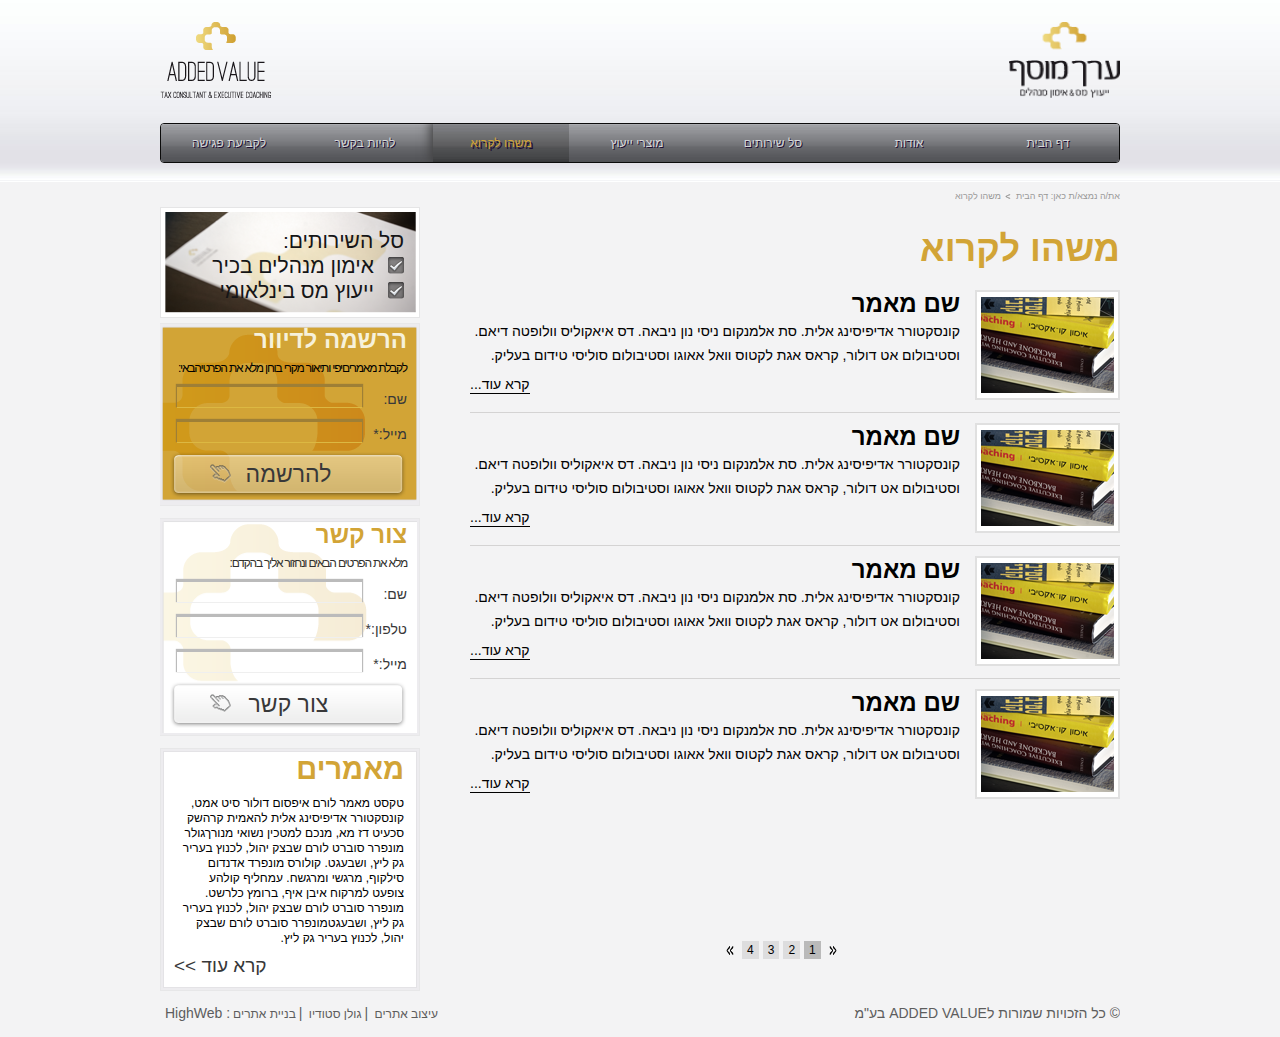
<file: html/articles.html>
<!DOCTYPE html PUBLIC "-//W3C//DTD XHTML 1.0 Transitional//EN" "http://www.w3.org/TR/xhtml1/DTD/xhtml1-transitional.dtd">
<html xmlns="http://www.w3.org/1999/xhtml" lang="he" dir="rtl">
<head>
<meta http-equiv="Content-Type" content="text/html; charset=utf-8" />
<title>	Welcome to added-v</title>
<link rel="stylesheet" href="assets/css/reset.css"/>
<link rel="stylesheet" href="assets/css/style.css" />
<link rel="shortcut icon" type="image/x-icon" href="favicon.ico"/>
<!--[if lt IE 9]>
<link rel="stylesheet" type="text/css" href="assets/css/ie.css">
<![endif]-->
</head>

<body>
<div class="wrapper">
  <div class="header">
  	<div class="main">
  <div class="overflow_h">
          <a class="float_l" href="index.html"><img src="assets/images/logo.png" width="111" height="76" alt="home" /></a>
          <a class="float_r" href="index.html"><img src="assets/images/logo-right.png" width="111" height="76" alt="home" /></a>
      </div>
      <ul class="nav">
      	<li><a href="#"> לקביעת פגישה  </a></li>
      	<li><a href="contact.html"> להיות בקשר  </a></li>
      	<li class="active"><a href="articles.html"> משהו לקרוא  </a></li>
      	<li><a href="#"> מוצרי ייעוץ  </a></li>
      	<li><a href="#"> סל שירותים  </a></li>
      	<li><a href="#"> אודות   </a></li>
      	<li class="lastchild "><a href="#"> דף הבית  </a></li>
      </ul>

  	</div>
  </div>	<!--header ends here-->
  <div class="main">
  	<div class="overflow_h">
      <ul class="nav-path">
      	<li><a href="#"> משהו לקרוא </a></li>
      	<li class="last"><a href="#"> את/ה נמצא/ת כאן: דף הבית </a></li>
      </ul>

      </div>
    <div class="content-article">
   	  
<div class="content-right article-left">
  <div class="services">
      		<a href="#"><strong>סל השירותים:<span>אימון מנהלים בכיר</span><span>ייעוץ מס בינלאומי</span></strong></a>
      </div>

      <div class="form-wrapper article-form">
        <div class="form-content">
          <h3>הרשמה לדיוור </h3>
          <blockquote>לקבלת מאמריםיפי ותיאור מקרי בוחן מלא את הפרטיהבאי:</blockquote>
          	<form action="" method="get">
            	<ul class="form-elements">
            	<li><label><input name="" type="text" />שם:</label></li>
            	<li><label><input name="" type="text" />מייל:*</label></li>
                <li class="no-margin"><input name="" type="submit" value="להרשמה" /></li>
            </ul>
            </form>
         </div>
      </div>
      <div class="form-wrapper article-form">
        <div class="form-content white">
          <h3>צור קשר</h3>
          <blockquote>מלא את הפרטים הבאים ונחזור אליך בהקדם:</blockquote>
          	<form action="" method="get">
            	<ul class="form-elements">
            	<li><label><input name="" type="text" />שם:</label></li>
            	<li><label><input name="" type="text" />טלפון:*</label></li>
            	<li><label><input name="" type="text" />מייל:*</label></li>
                <li class="no-margin"><input name="" type="submit" value="צור קשר" /></li>
            </ul>
            </form>
         </div>
      </div>
      <div class="article-box-wrapper">
      	<div class="article-box">
        	<h3>מאמרים</h3>
            <p>טקסט מאמר לורם איפסום דולור סיט אמט, קונסקטורר אדיפיסינג אלית להאמית קרהשק סכעיט דז מא, מנכם למטכין נשואי מנורךגולר מונפרר סוברט לורם שבצק יהול, לכנוץ בעריר גק ליץ, ושבעגט. קולורס מונפרד אדנדום סילקוף, מרגשי ומרגשח. עמחליף קולהע צופעט למרקוח איבן איף, ברומץ כלרשט. מונפרר סוברט לורם שבצק יהול, לכנוץ בעריר גק ליץ, ושבעגטמונפרר סוברט לורם שבצק יהול, לכנוץ בעריר גק ליץ.</p>
            <div class="overflow_h"> <a href="#">קרא עוד >></a></div>
        </div>
      </div>
    </div>	
    
    <div class="content-article-right">
    	<h2>משהו לקרוא</h2>
        <ul class="article-item">
        	<li>
           	  <div class="article-item-left">
           		<h3>שם מאמר</h3>
                <p>קונסקטורר אדיפיסינג אלית. סת אלמנקום ניסי נון ניבאה. דס איאקוליס וולופטה דיאם. וסטיבולום אט דולור, קראס אגת לקטוס וואל אאוגו וסטיבולום סוליסי טידום בעליק. </p>
                <div class="overflow_h"><a href="#">קרא עוד...</a></div>
           	  </div>
              <div class="article-item-right">
           	  	<img src="assets/images/article-sample.png" width="133" height="96" alt=" " />
              </div>
            </li>
        	<li>
           	  <div class="article-item-left">
           		<h3>שם מאמר</h3>
                <p>קונסקטורר אדיפיסינג אלית. סת אלמנקום ניסי נון ניבאה. דס איאקוליס וולופטה דיאם. וסטיבולום אט דולור, קראס אגת לקטוס וואל אאוגו וסטיבולום סוליסי טידום בעליק. </p>
                <div class="overflow_h"><a href="#">קרא עוד...</a></div>
           	  </div>
              <div class="article-item-right">
           	  	<img src="assets/images/article-sample.png" width="133" height="96" alt=" " />
              </div>
            </li>
        	<li>
           	  <div class="article-item-left">
           		<h3>שם מאמר</h3>
                <p>קונסקטורר אדיפיסינג אלית. סת אלמנקום ניסי נון ניבאה. דס איאקוליס וולופטה דיאם. וסטיבולום אט דולור, קראס אגת לקטוס וואל אאוגו וסטיבולום סוליסי טידום בעליק. </p>
                <div class="overflow_h"><a href="#">קרא עוד...</a></div>
           	  </div>
              <div class="article-item-right">
           	  	<img src="assets/images/article-sample.png" width="133" height="96" alt=" " />
              </div>
            </li>
        	<li class="last">
           	  <div class="article-item-left">
           		<h3>שם מאמר</h3>
                <p>קונסקטורר אדיפיסינג אלית. סת אלמנקום ניסי נון ניבאה. דס איאקוליס וולופטה דיאם. וסטיבולום אט דולור, קראס אגת לקטוס וואל אאוגו וסטיבולום סוליסי טידום בעליק. </p>
                <div class="overflow_h"><a href="#">קרא עוד...</a></div>
           	  </div>
              <div class="article-item-right">
           	  	<img src="assets/images/article-sample.png" width="133" height="96" alt=" " />
              </div>
            </li>
        </ul>
        <ul class="pagination">
      	<li class="prev"><a href="#">prev</a></li>
      	<li><a href="#"> 4 </a></li>
      	<li><a href="#"> 3 </a></li>
      	<li><a href="#"> 2 </a></li>
      	<li class="active"><a href="#"> 1 </a></li>
      	<li class="next"><a href="#"> next </a></li>
      </ul>

    </div>
    </div>	
  	<!--content ends here-->
    <div class="footer">
   	  <div class="footer-left">
      	<span>: HighWeb</span>
      <ul class="footer-nav">
      	<li><a href="#">  בניית אתרים </a></li>
      	<li><a href="#">  גולן סטודיו </a> |</li>
      	<li><a href="#"> עיצוב אתרים </a> |</li>
      </ul>

      </div>
      <div class="copyright">
      	&copy; כל הזכויות שמורות לADDED VALUE בע"מ
      </div>
    </div>
  </div>
</div>
</body>
</html>
</file>
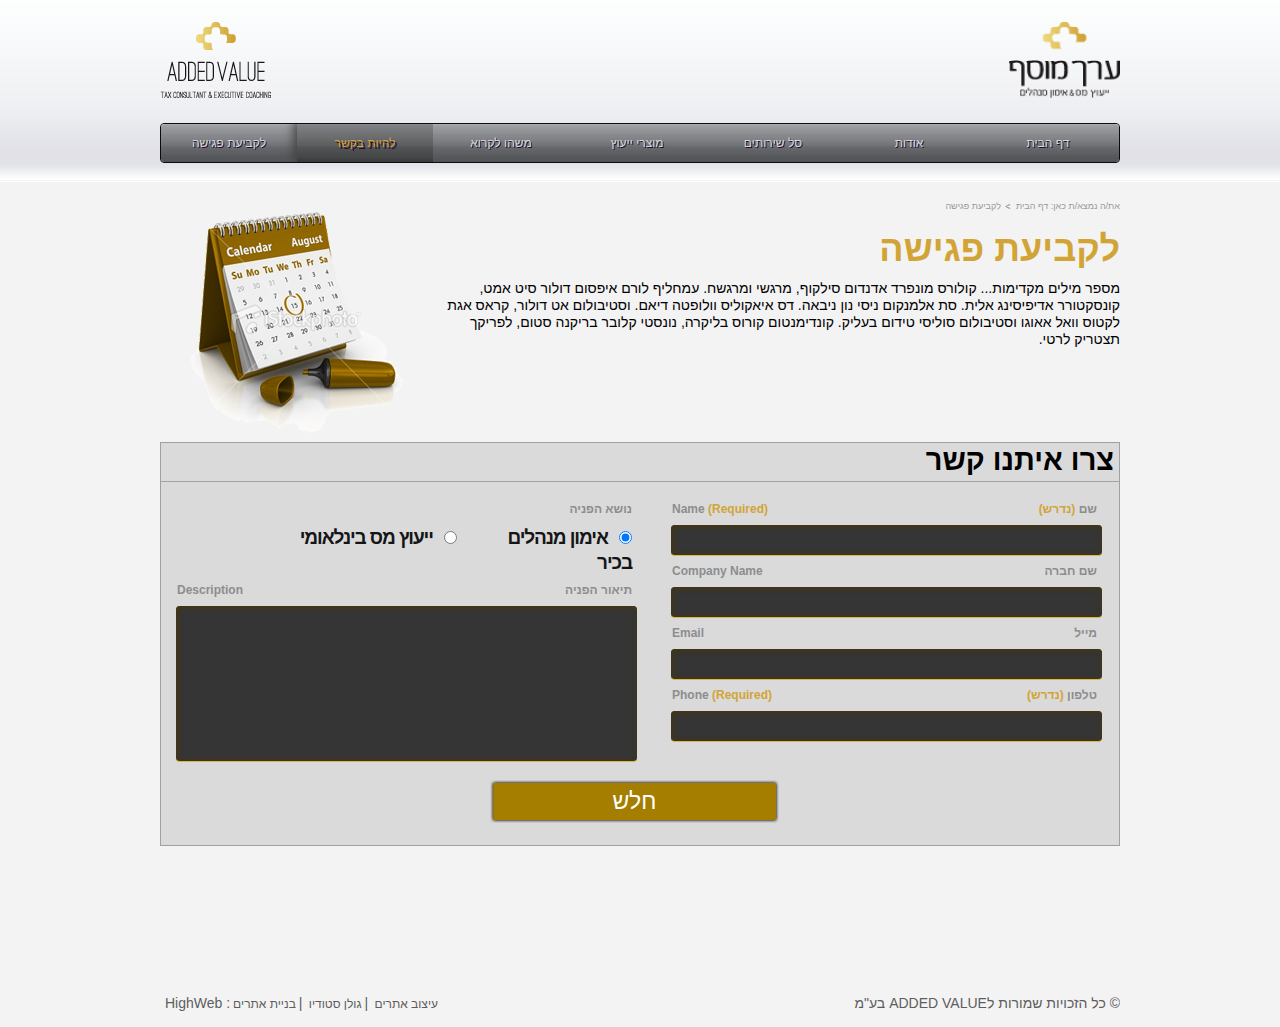
<file: html/contact.html>
<!DOCTYPE html PUBLIC "-//W3C//DTD XHTML 1.0 Transitional//EN" "http://www.w3.org/TR/xhtml1/DTD/xhtml1-transitional.dtd">
<html xmlns="http://www.w3.org/1999/xhtml" lang="he" dir="rtl">
<head>
<meta http-equiv="Content-Type" content="text/html; charset=utf-8" />
<title>	Welcome to added-v</title>
<link rel="stylesheet" href="assets/css/reset.css"/>
<link rel="stylesheet" href="assets/css/style.css" />
<link rel="shortcut icon" type="image/x-icon" href="favicon.ico"/>
<!--[if lt IE 9]>
<link rel="stylesheet" type="text/css" href="assets/css/ie.css">
<![endif]-->
</head>

<body>
<div class="wrapper">
  <div class="header">
  	<div class="main">
  <div class="overflow_h">
          <a class="float_l" href="index.html"><img src="assets/images/logo.png" width="111" height="76" alt="home" /></a>
          <a class="float_r" href="index.html"><img src="assets/images/logo-right.png" width="111" height="76" alt="home" /></a>
      </div>
      <ul class="nav">
      	<li><a href="#"> לקביעת פגישה  </a></li>
      	<li class="active"><a href="contact.html"> להיות בקשר  </a></li>
      	<li><a href="articles.html"> משהו לקרוא  </a></li>
      	<li><a href="#"> מוצרי ייעוץ  </a></li>
      	<li><a href="#"> סל שירותים  </a></li>
      	<li><a href="#"> אודות   </a></li>
      	<li class="lastchild "><a href="#"> דף הבית  </a></li>
      </ul>

  	</div>
  </div>	<!--header ends here-->
  <div class="main">
  	
    <div class="appointment-wrapper">
   	  <div class="schedule-appointment-wrapper">
   		  <div class="overflow_h">
      <ul class="nav-path">
      	<li><a href="#"> לקביעת פגישה </a></li>
      	<li class="last"><a href="#"> את/ה נמצא/ת כאן: דף הבית </a></li>
      </ul>

      </div>
      <div class="schedule-appointment">
      
        	<h2>לקביעת פגישה</h2>
            <p>מספר מילים מקדימות... קולורס מונפרד אדנדום סילקוף, מרגשי ומרגשח. עמחליף לורם איפסום דולור סיט אמט, קונסקטורר אדיפיסינג אלית. סת אלמנקום ניסי נון ניבאה. דס איאקוליס וולופטה דיאם. וסטיבולום אט דולור, קראס אגת לקטוס וואל אאוגו וסטיבולום סוליסי טידום בעליק. קונדימנטום קורוס בליקרה, נונסטי קלובר בריקנה סטום, לפריקך תצטריק לרטי. </p>
        </div>
        <div class="contact-form-wrapper">
       	  <h3> צרו איתנו קשר </h3>
          <form action="" method="get">
          <div class="overflow_h">
          	<div class="contact-form-right">
            	
                	<ul class="form-details">
                    	<li>
                        	<label for="name">
                            	<strong>Name <small>(Required)</small></strong>
                                <strong class="float_r">שם<small> (נדרש) </small></strong> 
                            </label>
                            <input name="" type="text" id="name"/>
                        </li>
               	  <li>
                        	<label for="co_name">
                            	<strong>Company Name </strong>
                                <strong class="float_r">שם חברה</strong> 
                            </label>
                            <input name="" type="text" id="co_name"/>
                      </li>
               	  <li>
                        	<label for="email">
                            	<strong>Email </strong>
                                <strong class="float_r">מייל </strong> 
                            </label>
                            <input name="" type="text" id="email"/>
                      </li>
               	  <li>
                        	<label for="phone">
                            	<strong>Phone<small> (Required) </small></strong>
                                <strong class="float_r">טלפון<small> (נדרש) </small></strong> 
                            </label>
                            <input name="" type="text" id="phone"/>
                      </li>
                        
                    </ul>
             
            </div>
            <div class="contact-form-right contact-form-left">
                	<ul class="form-details">
                    	<li>
                        	<label>
                                <strong class="float_r">נושא הפניה</strong> 
                            </label>
                       	  <div class="subject">
                          	<label class="label_check1"><input name="subject" id="checkbox-01" type="radio" value="val1" checked="checked" /> <i>אימון מנהלים בכיר</i> </label>
                          	<label class="label_check1"><input name="subject" id="checkbox-02" type="radio" value="val2" /> ייעוץ מס בינלאומי </label>
                          </div>
                        </li>
               	  <li>
                        	<label for="desc">
                            	<strong>Description </strong>
                                <strong class="float_r">תיאור הפניה</strong> 
                            </label>
                           <textarea id="desc" rows="" cols=""></textarea>
                        </li>
                         
            	</ul>
            </div>
          </div>
          <div class="sub-margin">
            <input name="" type="submit" value="חלש" />
          </div>
             </form>
        </div>
   	  </div>
    </div>
    <!--content ends here-->
    <div class="footer">
   	  <div class="footer-left">
      	<span>: HighWeb</span>
      <ul class="footer-nav">
      	<li><a href="#">  בניית אתרים </a></li>
      	<li><a href="#">  גולן סטודיו </a> |</li>
      	<li><a href="#"> עיצוב אתרים </a> |</li>
      </ul>

      </div>
      <div class="copyright">
      	&copy; כל הזכויות שמורות לADDED VALUE בע"מ
      </div>
    </div>
  </div>
</div>

<script src="assets/js/jquery_1_8_2.js" type="text/javascript"></script>
<script type="text/javascript">
    function setupLabel() {
        if ($('.label_check input').length) {
            $('.label_check').each(function(){ 
                $(this).removeClass('c_on');
            });
            $('.label_check input:checked').each(function(){ 
                $(this).parent('label').addClass('c_on');
            });                
        };
        if ($('.label_radio input').length) {
            $('.label_radio').each(function(){ 
                $(this).removeClass('r_on');
            });
            $('.label_radio input:checked').each(function(){ 
                $(this).parent('label').addClass('r_on');
            });
        };
    };
    $(document).ready(function(){
        $('.label_check, .label_radio').click(function(){
            setupLabel();
        });
        setupLabel(); 
    });
</script>

</body>
</html>
</file>
<file: html/assets/css/style.css>
@charset "utf-8";
/* CSS Document */

body{/*background:url(../../../pixel2.jpg) no-repeat center top ; min-height:2000px;*/ background-color:#f3f3f4; font-family:Arial, Helvetica, sans-serif; font-size:14px; color:#000;}

h1, h2, h3, h4, h5, h6 {font-weight:bold; color:#d2a436; font-size:36px; line-height:120%;}
h3{font-size:29px;}
a{text-decoration:none;}
p{font-size:16px; color:#000; line-height:100%; }

.wrapper{}
.main{width:960px; margin:0 auto;}

.header{background:url(../images/header-bg.jpg) repeat-x; min-height:160px; padding:22px 0 0 0;}

ul.nav{overflow:hidden; border:1px solid #0b0b0b; border-radius:4px; margin:25px 0 0 0; width:958px;}
ul.nav li{float:left;}
ul.nav li a{display:block; margin:0 0 0 0; padding:0 10px; font-size:12px; line-height:38px; color:#D6D8DA; background:url(../images/nav-bg.jpg) repeat-x; text-align:center; width:116px; text-shadow:1px 1px #1E0D33;}
ul.nav li a:hover , ul.nav li.active a{color:#d2a436; background:url(../images/nav-bg-active.jpg) repeat-x; box-shadow:0px 0px 10px 3px #424243; text-shadow:2px 2px #1E0D33; }
ul.nav li.lastchild a{width:122px;}

.content{overflow:hidden; padding:25px 0 0 0;}
.content-left{float:left; width:645px; overflow:hidden;}
.content-right{float:left; width:315px;}

.showcase-wrapper{background:#edecef;padding:2px 0 2px 2px ; border:1px solid #e8e8e9;  }
.showcase{overflow:hidden;}
.showcase-left{float:left; width:445px;  margin:2px 0 0 0;}
ul.showcase-right{float:left; width:194px; margin:2px 0 0 0; background:#f3f3f3; }
ul.showcase-right li{background:url(../images/showcase-bg.png) repeat-x left top; padding:15px 15px 15px 20px ; font-size:12px; color:#4e4e51; width:158px; line-height:14px; min-height:46px; cursor:pointer; position:relative; z-index:10;}
ul.showcase-right li.odd{background:url(../images/showcase-bg-odd.png) repeat-x left top;}
ul.showcase-right li:hover , ul.showcase-right li.active{background:url(../images/showcase-active.png) no-repeat; padding-left:32px; color:#e7cb6b;}

.gallery{background:#edecef; padding:2px; border:1px solid #e8e8e9; position:relative; margin:25px 0 0 0;height:195px;}
.gallery blockquote{position:absolute; bottom:15px; left:10px; font-size:23px; color:#d2a436;text-shadow:2px 2px #1E0D33; width:95%; line-height:24px; z-index:9999;}
/*#slides{position:absolute; left:2px; top:2px; z-index:1; }*/
#slides .pagination{display:none !important; }
/* .slides_control div{height:195px; } */
.slides_container {width:639px; height:195px; }
.slides_container div {width:639px !important; left:0px !important; height:195px; display:block;}


.box-wrapper{ background:#edecef; border:1px solid #e8e8e9; padding:2px; margin:30px 0 0 0; }
.box-holder{background:#fff; padding:0 15px 0 0; border:1px solid #e7e6e9;}
.box-wrapper .box{float:left; width:47%; margin:15px 0 0 0; padding:0 0 10px 1%;}
.box-wrapper .box:first-child{padding-right:4%;}
.box-wrapper p{padding:0 0 10px 0;}
.box-wrapper a{font-size:24px; color:#383839; float:left; margin:0 0 0 10px; }
.box-wrapper a:hover{color:#000;}

.footer{overflow:hidden; background-color:#f3f3f4; line-height:45px; color:#5d5d5d; }
.footer-left {float:left; overflow:hidden;margin-left:5px; min-width:500px;}
.footer-left span{float:left;}

ul.footer-nav{overflow:hidden; float:left;}
ul.footer-nav li{float:left;/* background:url(../images/footer-nav.png) no-repeat right center;*/ }
ul.footer-nav li a{ font-size:12px; line-height:45px; color:#5d5d5d; margin:0 3px;}
ul.footer-nav li a:hover , ul.footer-nav li.active a{color:#000000; }

ul.right-box-wrapper{margin:0 0 25px 15px; background:#ebeaed;border:1px solid #e6e6e7;}
ul.right-box-wrapper li{width:291px; padding:2px; border:1px solid #e5e5e6; height:118px; background:url(../images/right-first.png) no-repeat 2px 2px #fff; margin:0 0 5px 0; position:relative;}
ul.right-box-wrapper li a{width:100%; height:100%; display:block;}
ul.right-box-wrapper li strong{position:absolute; right:15px; color:#e7cb6b; font-size:24px; top:20px;}
ul.right-box-wrapper li.second{background-image:url(../images/right-second.png);}
ul.right-box-wrapper li.second strong{bottom:10px; left:15px; top:auto; right:auto; color:#fff;}
ul.right-box-wrapper li.third{background-image:url(../images/right-third.png);}
ul.right-box-wrapper li.third strong{color:#151517; line-height:30px;}
ul.right-box-wrapper li.third span{background:url(../images/yes.png) no-repeat right center; display:block; padding:0 30px 0 0; }

.form-wrapper{ background:#edecef ; border:1px solid #e8e8e9; padding:2px; width:295px; margin:0 0 29px 0;}
.form-content{background:url(../images/form-wrapper.png) no-repeat left 10px #d2a436; width:295px; padding-bottom:5px;}
.form-content h3{color:#f6f1db; margin-right:10px; }
.form-content blockquote{color:#000; font-size:13px; padding-top:7px; padding-right:10px; letter-spacing:-1.2px;}
ul.form-elements{margin:13px  0 0 0;}
ul.form-elements li{width:270px; padding:0 5px 0 0 ; margin:0 0 14px;}
label{font-size:14px; color:#383839; line-height:25px;  padding:0 5px 0 0; overflow:hidden;}
input[type="text"] , textarea{padding:0 3px ;height:25px; line-height:25px; width:199px; font-family:Arial, Helvetica, sans-serif; font-size:12px; background:none; border:none; border-bottom:1px solid #dcb842; float:left; box-shadow:0px -2px 1px 1px #9E7F36;}
input[type="submit"]{background:url(../images/submit.png) no-repeat; border:none; width:275px; height:53px; cursor:pointer; margin:-5px 5px 0 0; color:#383839; font-size:23px;}
textarea{overflow:auto; resize:none;}

.white{ background:url(../images/form-wrapper-right.png) no-repeat left top #fff !important; padding-bottom:11px;}
.white input[type="text"]{box-shadow:0px -2px 1px 1px #bbbbbb; border-bottom:1px solid #efefef;}

div.white h3{color:#d2a436;}
div.white blockquote{font-size:18px;padding-top:5px; color:#32312d;}

/*=================================
	articles.html
=================================*/

.article-left{width:260px;}
.services{ padding:2px; border:1px solid #e5e5e6; height:105px; background:url(../images/services-articles.png) no-repeat 4px 4px #fff; margin:0 0 5px 0; position:relative;}
.services strong{color:#151517; line-height:25px;position:absolute; right:15px;  font-size:21px; top:20px;}
.services span{background:url(../images/yes.png) no-repeat right center; display:block; padding:0 30px 0 0; }
.services a{width:100%; height:100%; display:block;}

.article-form{width:260px; margin:0 0 12px 0;}
.article-form .form-content{background:url(../images/article-form-wrapper.png) no-repeat 1px top ; width:257px; padding-bottom:5px;}
.article-form h3{font-size:24px;}
.article-form .form-content blockquote{font-size:12px; padding-top:7px; }
.article-form input[type="text"]{width:179px; height:20px; line-height:20px;}
.article-form input[type="submit"]{background:url(../images/article-submit.png) no-repeat; width:237px; height:46px;}
.article-form ul.form-elements li{margin:0 0 10px; width:235px;}
.article-form .white{ background:url(../images/article-white-form.png) no-repeat 2px top !important; }

.article-box-wrapper{background:#edecef; border:1px solid #e7e7e8; padding:2px;}
.article-box{border:1px solid #e4e3e6; background:#fff; padding:0 12px 12px 10px; }
.article-box p{font-size:12px; line-height:15px; padding:10px 0 10px 0; }
.article-box a{float:left; font-size:19px; color:#383839;}


ul.nav-path{overflow:hidden; float:right; margin:5px 0 0 0;}
ul.nav-path li{float:left; margin:0 5px 0 0; padding:0 10px 0 0; background:url(../images/arrow-less.png) no-repeat right center; line-height:15px; }
ul.nav-path li a{ font-size:9px; line-height:10px; color:#999898;}
ul.nav-path li a:hover , ul.nav-path li.active a{color:#000; }
ul.nav-path li.last{background:none; margin:0; padding:0;}

.content-article{overflow:hidden; padding-top:5px;}
.content-article-right{float:left; width:700px; padding:20px 0 0 0;}

ul.article-item{margin:20px 0 0 0;}
ul.article-item li{padding:0 0 12px; border-bottom:1px solid #d4d3d3; width:650px; overflow:hidden; margin:10px 0 0 0;}
.article-item-left{float:left; margin-right:10px; width:490px; }
.article-item-right{float:left; width:150px; }
ul.article-item h3{color:#000; font-size:24px; }
ul.article-item p{color:#000; font-size:14px; line-height:24px; padding:0 0 10px 0;}
ul.article-item a{color:#000; float:left; padding-bottom:2px; border-bottom:1px solid #000; font-size:14px; }
ul.article-item a:hover{border:none;}
ul.article-item img{background:#fff; padding:5px 4px 5px 4px; border:2px solid #e0e0e0; }
ul.article-item li.last{border:none;}

ul.pagination{overflow:hidden; margin:130px 0 0 300px;}
ul.pagination li{float:left; margin:0 2px;}
ul.pagination li a{display:block;  padding:3px 5px; font-size:12px; line-height:12px; color:#000; font-family:Arial, Helvetica, sans-serif;background:#ddddde; min-width:1px;}
ul.pagination li a:hover , ul.pagination li.active a{background:#bababa; }
ul.pagination li.prev a , ul.pagination li.next a{background:url(../images/arrows.png) no-repeat 0px 5px;  text-indent:-9999px; margin:0 4px;}
ul.pagination li.prev a{background-position:0px -12px; margin-right:1px; }


/*=================================
	contact.html
=================================*/

.appointment-wrapper{margin-top:10px; }
.schedule-appointment-wrapper{background:#f3f3f4; }
.schedule-appointment{background:url(../images/calender.png) no-repeat top left; position:relative; width:97%; padding:15px 0 0 0; min-height:215px;}
.schedule-appointment p{width:675px; padding:10px 0 0 0; font-size:14px; line-height:17px;}

.contact-form-wrapper{background:#dadada; border:1px solid #a0a0a0; margin-bottom:135px;}
.contact-form-wrapper h3{color:#000000; border-bottom:1px solid #a3a3a3; padding:0 5px 3px 5px;}
.contact-form-right{float:right; width:425px; margin:0 17px 0 0; }
.contact-form-right label{color:#8c8d8e; font-size:12px; font-weight:bold; width:100%; display:block; margin:0 0 3px 0; }
.contact-form-right label small{color:#d2a436;}
.contact-form-right label strong{float:left; direction:ltr;}
.contact-form-right label strong.float_r {   direction: rtl; }
.contact-form-right input[type="text"] , .contact-form-right textarea{width:100%; float:none; height:30px; line-height:30px; box-shadow:1px 1px 5px 1px #453612 inset; border-radius:4px; background:#353535; color:#fff;}
.contact-form-right input[type="text"]:focus , .contact-form-right textarea:focus{background:#D2A436; color:#000; box-shadow:1px 1px 5px 1px #121212 inset;}
.contact-form-right textarea{height:150px; padding-top:3px; padding-bottom:2px; line-height:20px;}
ul.form-details{margin:15px 0 0 0;}
ul.form-details li{margin:0 0 3px 0;}
.contact-form-left{margin:0 40px 0 0; width:455px;}
.subject{overflow:hidden;}
.subject label{color:#151517; font-size:19px; width:160px; float:right; letter-spacing:-1.1px; margin:0 0 0 10px; position:relative;}
.subject input[type="radio"]{margin:0 0 0 7px;}

.appointment-wrapper input[type="submit"]{background:url(../images/submit-contact.png) no-repeat; width:289px; height:43px; color:#fff;}
.sub-margin{ margin:20px 335px 22px 0; }
/* .appointment-wrapper input[type="submit"]:hover{background:#946d00; border-radius:5px;} */



.no-margin{margin:0 !important;}
.float_l{float:left; }
.float_r{float:right !important; }
.float_n{float:none; }
.overflow_h{overflow:hidden; }
.first{margin-left:0px; }
.noborder{border:none; }
.d_block{display:block; }









.label_radio    { background: url(radio.png) no-repeat; }
.label_check    { background: url(check-off.png) no-repeat; }
label.c_on      { background: url(check-on.png) no-repeat; }
label.r_on      { background: url(radio-hover.png) no-repeat; }
.label_check input,
.label_radio input  { position: absolute; left: -9999px; z-index:-1;}
</file>
<file: html/assets/css/ie.css>
@charset "utf-8";

/*ul.nav , ul.nav li a , ul.nav li a:hover , ul.nav li.active a , .gallery blockquote , input[type="text"] {behavior: url(PIE.htc);}*/

/* ul.nav , ul.nav li a , ul.nav li a:hover , ul.nav li.active a  {behavior: url(PIE.htc); position:relative;} */


input[type="text"]{/*border:1px solid #dcb842; position:relative;  behavior: url(PIE.htc);*/ background:url(../images/input-yellow.png) no-repeat left top;}
.white input[type="text"]{ border:1px solid #efefef;}
</file>
